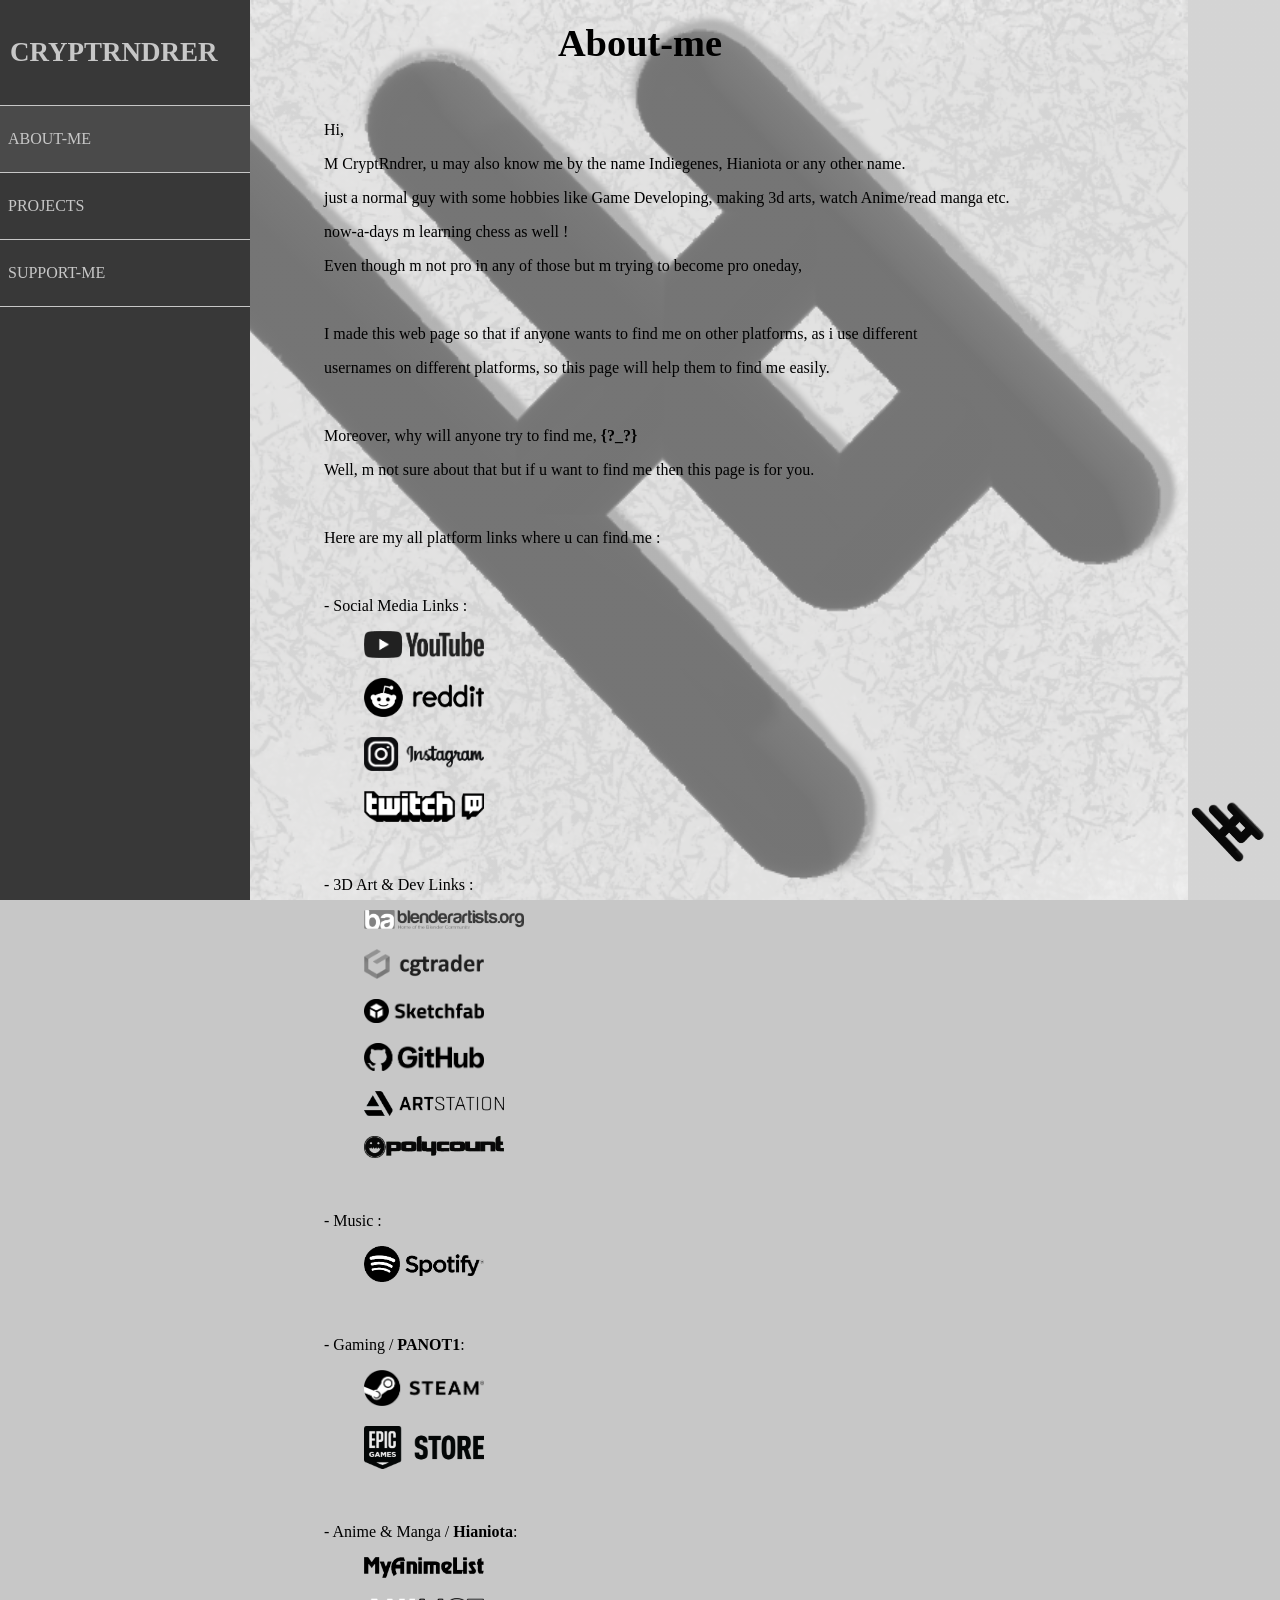
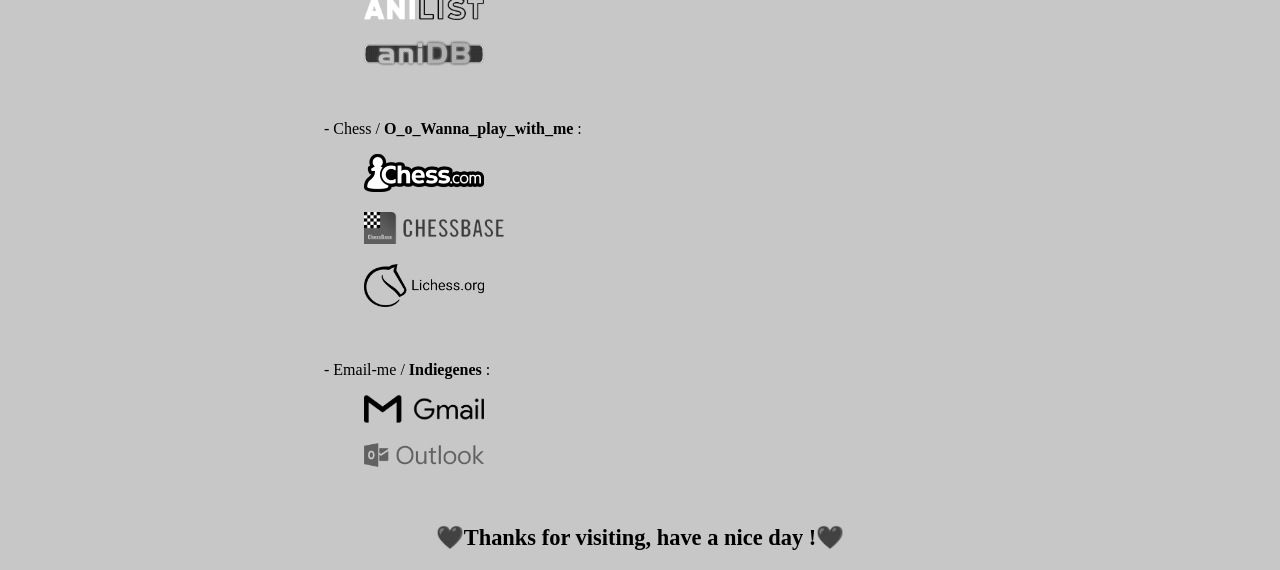
<file: index.html>
<!DOCTYPE html>

<html>

<head>
    <title>About-me - CryptRndrer</title>

    <link rel="icon" href="favicon.ico">
</head>

<body style="background-color : #c7c7c7; 
     background-image: linear-gradient(rgba(225,225,225,0.5),rgba(225,225,225,0.5)), url('V.png') ; 
     background-repeat: no-repeat ; 
     background-size: auto 100vh ;
     background-position: center ;
     background-attachment: fixed;"
    >

    <div style="position: fixed; 
                top: 0; 
                left: 0; 
                width: 250px; 
                height: 100%;
                background-color: #383838;">

        <a href="index.html" style="text-decoration: none;"><p style="margin-left: 0px; color: #c7c7c7; font-size: 27px; padding: 10px;">
            <b>CRYPTRNDRER</b>
        </p></a>

        <ul style="list-style: none; margin : 0; padding : 0;">
            <li style="background-color: #4a4a4a; padding : 8px; display : block; border-bottom: 1px solid #c7c7c7; border-top: 1px solid #c7c7c7;"><a href="index.html" style="text-decoration: none; color:#c7c7c7;">
                <p>
                    ABOUT-ME
                </p>
            </a></li>
            
            <li style="padding : 8px; display : block; border-bottom: 1px solid #c7c7c7;"><a href="projects_and_vlogs.html" style="text-decoration: none; color:#c7c7c7;">
                <p>
                    PROJECTS
                </p>
            </a></li>

            <li style="padding : 8px; display : block; border-bottom: 1px solid #c7c7c7;"><a  href="support.html" style="text-decoration: none; color:#c7c7c7;">
                <p>
                    SUPPORT-ME
                </p>
            </a></li>

        </ul>
    </div>

    <h1 style="font-family: Comic Sans MS; text-align: center;"><big>About-me</big></h1>
    
    <div style="margin-left: 25%;">
        
        <br>

        <p style="font-family: Comic Sans MS;">Hi,</p>

        <p style="font-family: Comic Sans MS;">
            M CryptRndrer, u may also know me by the name Indiegenes, Hianiota or any other name.  
        </p>
        
        <p style="font-family: Comic Sans MS;">
            just a normal guy with some hobbies like Game Developing, making 3d arts, watch Anime/read manga etc.
        </p>

        <p style="font-family: Comic Sans MS;">
            now-a-days m learning chess as well !  
        </p>

        <p style="font-family: Comic Sans MS;">
            Even though m not pro in any of those but m trying to become pro oneday,
        </p>

        <br>

        <p style="font-family: Comic Sans MS;">
            I made this web page so that if anyone wants to find me on other platforms, as i use different 
        </p>
        
        <p style="font-family: Comic Sans MS;">
            usernames on different platforms, so this page will help them to find me easily. 
        </p>

        <br>

        <p style="font-family: Comic Sans MS;">
            Moreover, why will anyone try to find me, <b>{?_?}</b> 
        </p>

        <p style="font-family: Comic Sans MS;">
           Well, m not sure about that but if u want to find me then this page is for you.
        </p>

        <br>

        <p style="font-family: Comic Sans MS;">
            Here are my all platform links where u can find me :
        </p>

    </div>

        <br>
    
        <p style="font-family: Comic Sans MS; margin-left: 25%;">
           - Social Media Links :
        </p>

        <ul style="list-style: none; margin-left: 25%;">

            <li><a href="https://www.youtube.com/@CryptRndrer" target="_blank"> 
                <p style="font-family: Copperplate Gothic Light; color: #292929;">
                    <img src="Links/youtube.png" width="120px" >
                </p>
            </a></li>
            
            <li><a href="https://www.reddit.com/user/CryptRndrer/" target="_blank">
                <p style="font-family: Copperplate Gothic Light; color: #292929;">
                    <img src="Links/reddit.png" width="120px" >
                </p>
            </a></li>

            <li><a href="https://www.instagram.com/cryptrndrer/" target="_blank">
                <p style="font-family: Copperplate Gothic Light; color: #292929;">
                    <img src="Links/Insta.png" width="120px" >
                </p>
            </a></li>

            <li><a href="https://www.twitch.tv/cryptrndrer" target="_blank">
                <p style="font-family: Copperplate Gothic Light; color: #292929;">
                    <img src="Links/Twitch.png" width="120px" >
                </p>
            </a></li>
            
        </ul>  
        
        <br>

        <p style="font-family: Comic Sans MS; margin-left: 25%;">
            - 3D Art & Dev Links :
        </p>

        <ul style="list-style: none; margin-left: 25%;">

            <li><a href="https://blenderartists.org/u/cryptrndrer/summary" target="_blank">
                <p style="font-family: Copperplate Gothic Light; color: #292929;">
                    <img src="Links/blenderArtist.png" width="160px" >
                </p>
            </a></li>

            <li><a href="https://www.cgtrader.com/designers/cryptrndrer" target="_blank">
                <p style="font-family: Copperplate Gothic Light; color: #292929;">
                    <img src="Links/cgtrader.png" width="120px" >
                </p>
            </a></li>

            <li><a href="http://sketchfab.com/CryptRndrer" target="_blank">
                <p style="font-family: Copperplate Gothic Light; color: #292929;">
                    <img src="Links/sketchfab.png" width="120px" >
                </p>
            </a></li>

            <li><a href="https://github.com/CryptRndrer" target="_blank">
                <p style="font-family: Copperplate Gothic Light; color: #292929;">
                    <img src="Links/Github.png" width="120px" >
                </p>
            </a></li>

            <li><a href="https://www.artstation.com/cryptrndrer" target="_blank">
                <p style="font-family: Copperplate Gothic Light; color: #292929;">
                    <img src="Links/artstation.png" width="140px" >
                </p>
            </a></li>

            <li><a href="https://polycount.com/profile/CryptRndrer" target="_blank">
                <p style="font-family: Copperplate Gothic Light; color: #292929;">
                    <img src="Links/polycount.png" width="140px" >
                </p>
            </a></li>

        </ul>

        <br>

        <p style="font-family: Comic Sans MS; margin-left: 25%;">
            - Music :
        </p>

        <ul style="list-style: none; margin-left: 25%;">
            <li><a href="https://open.spotify.com/user/31on4nkc5vk7bzzeexpdw2o5am6i?si=248625d07d4245d2" target="_blank">
                <p style="font-family: Copperplate Gothic Light; color: #292929;">
                    <img src="Links/spotify.png" width="120px" >
                </p>
            </a></li>
        </ul>

        <br>

        <p style="font-family: Comic Sans MS; margin-left: 25%;">
            - Gaming / <b>PANOT1</b>:
        </p>

        <ul style="list-style: none; margin-left: 25%;">

            <li><a href="https://steamcommunity.com/id/PANOT1/" target="_blank">
                <p style="font-family: Copperplate Gothic Light; color: #292929;">
                    <img src="Links/steam.png" width="120px" >
                </p>
            </a></li>

            <li><a href="https://store.epicgames.com/u/c2ab7c46dfc643ada543802c95e57b06" target="_blank">
                <p style="font-family: Copperplate Gothic Light; color: #292929;">
                    <img src="Links/epic.png" width="120px" >
                </p>
            </a></li>

        </ul>

        <br>

        <p style="font-family: Comic Sans MS; margin-left: 25%;">
            - Anime & Manga / <b>Hianiota</b>:
        </p>

        <ul style="list-style: none; margin-left: 25%;">

            <li><a href="https://myanimelist.net/profile/Hianiota" target="_blank">
                <p style="font-family: Copperplate Gothic Light; color: #292929;">
                    <img src="Links/MAL.png" width="120px" >
                </p>
            </a></li>

            <li><a href="https://anilist.co/user/Hianiota/" target="_blank">
                <p style="font-family: Copperplate Gothic Light; color: #292929;">
                    <img src="Links/Anilist.png" width="120px" >
                </p>
            </a></li>

            <li><a href="https://anidb.net/user/1175667" target="_blank">
                <p style="font-family: Copperplate Gothic Light; color: #292929;">
                    <img src="Links/Anidb.png" width="120px" >
                </p>
            </a></li>

        </ul>
        
        <br>

        <p style="font-family: Comic Sans MS; margin-left: 25%;">
            - Chess / <b>O_o_Wanna_play_with_me</b> :
        </p>

        <ul style="list-style: none; margin-left: 25%;">

            <li><a href="https://www.chess.com/member/o_o_wanna_play_with_me" target="_blank">
                <p style="font-family: Copperplate Gothic Light; color: #292929;">
                    <img src="Links/CHess.png" width="120px" >
                </p>
            </a></li>

            <li><a href="https://play.chessbase.com/en/User/O_o_Wanna_play_with_me" target="_blank">
                <p style="font-family: Copperplate Gothic Light; color: #292929;">
                    <img src="Links/Chessbase.png" width="140px" >
                </p>
            </a></li>

            <li><a href="https://lichess.org/@/O_o_Wana_play_wth_me" target="_blank">
                <p style="font-family: Copperplate Gothic Light; color: #292929;">
                    <img src="Links/lichess.png" width="120px" >
                </p>
            </a></li>

        </ul>

        <br>

    <div style="margin-left: 25%;">

        <p style="font-family: Comic Sans MS;"> 
            - Email-me / <b>Indiegenes</b> :
        </p>

    </div>   

        <ul style="list-style: none; margin-left: 25%;">

            <li><a href="https://mail.google.com/mail/?view=cm&fs=1&to=indiegenesgames@gmail.com" target="_blank">
                <p style="font-family: Copperplate Gothic Light; color: #292929;">
                    <img src="Links/gmail.png" width="120px" >
                </p>
            </a></li>

            <li><a href="https://outlook.live.com/mail/0/deeplink/compose?to=IndiegenesGames@outlook.com" target="_blank">
                <p style="font-family: Copperplate Gothic Light; color: #292929;">
                    <img src="Links/outlook.png" width="120px" >
                </p>
            </a></li>

        </ul>

    <!--Static Images-->

    <img src="Sign.png" style="position: fixed; top:89%; left:93%; width: 75px;" title="Signature" alt="Signature">
    
    <br>

    <div>

        <h3 style="font-family: Comic Sans MS; text-align: center;">
           <big>🖤Thanks for visiting, have a nice day !🖤</big>
        </h3>

    </div>

    

</body>

</html>
</file>
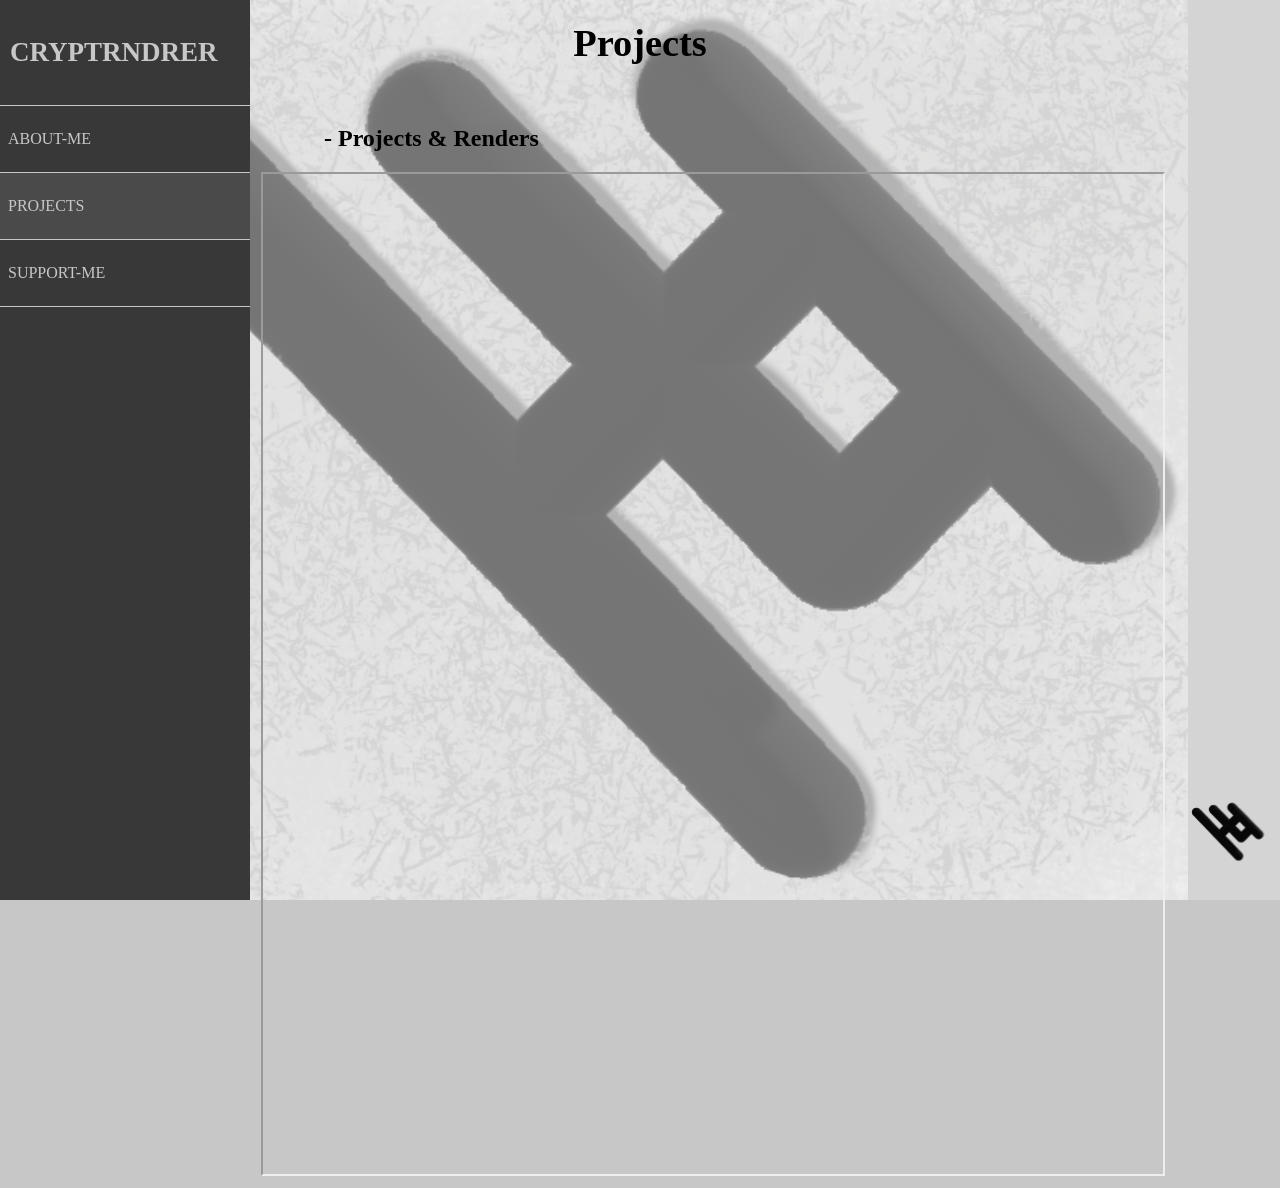
<file: projects_and_vlogs.html>
<!DOCTYPE html>

<html>

<head>
    <title>Projects - CryptRndrer</title>

    <link rel="icon" href="favicon.ico">
</head>

<body style="background-color: #c7c7c7;
     background-image: linear-gradient(rgba(225,225,225,0.5),rgba(225,225,225,0.5)), url('V.png') ; 
     background-repeat: no-repeat ; 
     background-size: auto 100vh ;
     background-position: center ;
     background-attachment: fixed;"
    >

    <div style="position: fixed; 
                top: 0; 
                left: 0; 
                width: 250px; 
                height: 100%;
                background-color: #383838;">

        <a href="index.html" style="text-decoration: none;"><p style="margin-left: 0px; color: #c7c7c7; font-size: 27px; padding: 10px;">
            <b>CRYPTRNDRER</b>
        </p></a>

        <ul style="list-style: none; margin : 0; padding : 0;">
            <li style="padding : 8px; display : block; border-bottom: 1px solid #c7c7c7; border-top: 1px solid #c7c7c7;"><a href="index.html" style="text-decoration: none; color:#c7c7c7;">
                <p>
                    ABOUT-ME
                </p>
            </a></li>
            
            <li style="background-color: #4a4a4a;padding : 8px; display : block; border-bottom: 1px solid #c7c7c7;"><a href="projects_and_vlogs.html" style="text-decoration: none; color:#c7c7c7;">
                <p>
                    PROJECTS
                </p>
            </a></li>

            <li style="padding : 8px; display : block; border-bottom: 1px solid #c7c7c7;"><a  href="support.html" style="text-decoration: none; color:#c7c7c7;">
                <p>
                    SUPPORT-ME
                </p>
            </a></li>

        </ul>
    </div>


    <h1 style="font-family: Comic Sans MS; text-align: center;"><big>Projects</big></h1>

    <br>

    <h2 style="font-family: Comic Sans MS; margin-left: 25%;">- Projects & Renders</h2>

    <iframe src="https://cryptrndrer.artstation.com/" style="width: 900px; height: 1000px; margin-left: 20%;" > </iframe>

    <!--Static Images-->

    <img src="Sign.png" style="position: fixed; top:89%; left:93%; width: 75px;" title="Signature" alt="Signature">

    <br>

    

</body>

</html>
</file>
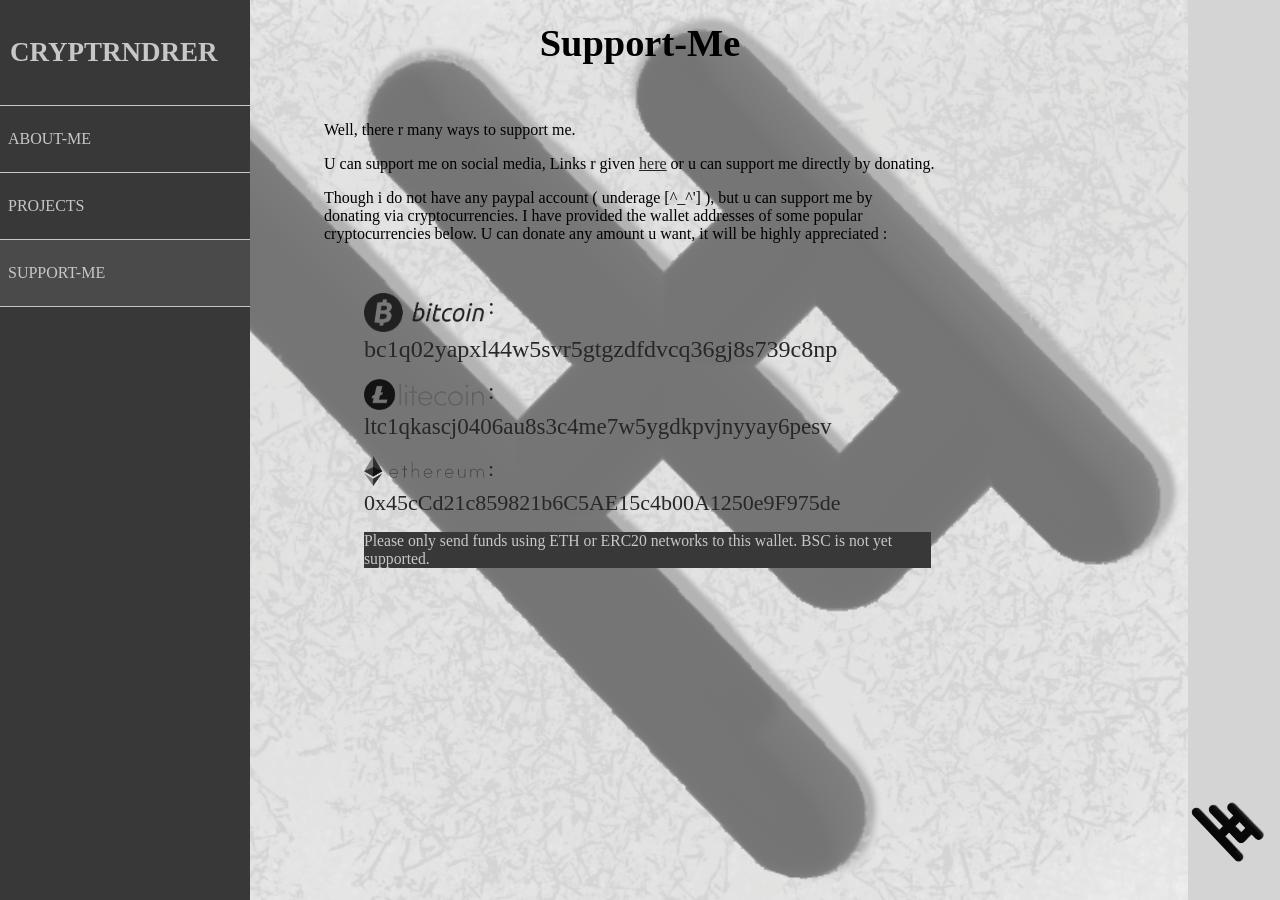
<file: support.html>
<!DOCTYPE html>

<html>

<head>
    <title>Support-me - CryptRndrer</title>

    <link rel="icon" href="favicon.ico">
</head>

<body style="background-color: #c7c7c7;
     background-image: linear-gradient(rgba(225,225,225,0.5),rgba(225,225,225,0.5)), url('V.png') ; 
     background-repeat: no-repeat ; 
     background-size: auto 100vh ;
     background-position: center ;
     background-attachment: fixed;"
    >

    <div style="position: fixed; 
                top: 0; 
                left: 0; 
                width: 250px; 
                height: 100%;
                background-color: #383838;">

        <a href="index.html" style="text-decoration: none;"><p style="margin-left: 0px; color: #c7c7c7; font-size: 27px; padding: 10px;">
            <b>CRYPTRNDRER</b>
        </p></a>

        <ul style="list-style: none; margin : 0; padding : 0;">
            <li style="padding : 8px; display : block; border-bottom: 1px solid #c7c7c7; border-top: 1px solid #c7c7c7;"><a href="index.html" style="text-decoration: none; color:#c7c7c7;">
                <p>
                    ABOUT-ME
                </p>
            </a></li>
            
            <li style="padding : 8px; display : block; border-bottom: 1px solid #c7c7c7;"><a href="projects_and_vlogs.html" style="text-decoration: none; color:#c7c7c7;">
                <p>
                    PROJECTS
                </p>
            </a></li>

            <li style="background-color: #4a4a4a ; padding : 8px; display : block; border-bottom: 1px solid #c7c7c7;"><a href="support.html" style="text-decoration: none; color:#c7c7c7;">
                <p>
                    SUPPORT-ME
                </p>
            </a></li>
        </ul>
    </div>

    <h1 style="font-family: Comic Sans MS; text-align: center;"><big>Support-Me</big></h1>

    <br>

    <p style="font-family: Comic Sans MS; margin-left: 25%;">
        Well, there r many ways to support me. 
    </p>

    <p style="font-family: Comic Sans MS; margin-left: 25%;">
        U can support me on social media, Links r given <a href="index.html" style="color :#272727;">here</a> or u can support me directly by donating.
    </p>

    <p style="font-family: Comic Sans MS; margin-left: 25%; margin-right: 27%;">
        Though i do not have any paypal account ( underage [^_^'] ), but u can support me by donating via cryptocurrencies. I have provided the wallet addresses of some popular cryptocurrencies below. U can donate any amount u want, it will be highly appreciated :
    </p>
	
	<br>

    <ul style="list-style: none; font-family: Comic Sans MS; margin-left: 25%; margin-right: 27%;">

        <li><p><img src="Links/btc.png" width="120px">
				<span style="font-size: 24px; color: #272727; vertical-align: top;"> : bc1q02yapxl44w5svr5gtgzdfdvcq36gj8s739c8np</span>
			</p>
		</li>

        <li><p><img src="Links/litecoin.png" width="120px">
				<span style="font-size: 23px;color: #272727; vertical-align: top;">: ltc1qkascj0406au8s3c4me7w5ygdkpvjnyyay6pesv</span>
			</p>
		</li>

        <li><p><img src="Links/ethereum.png" width="120px">
				<span style="font-size: 22px;color: #272727; vertical-align: top;">: 0x45cCd21c859821b6C5AE15c4b00A1250e9F975de</span>
			</p>
			<p style="background-color: #383838; color: #c7c7c7; font-size: 15.7px;">Please only send funds using ETH or ERC20 networks to this wallet. BSC is not yet supported.</p>
		</li>

    </ul>

    <!--Static Images-->

    <img src="Sign.png" style="position: fixed; top:89%; left:93%; width: 75px;" title="Signature" alt="Signature">

</body>

</html>
</file>
